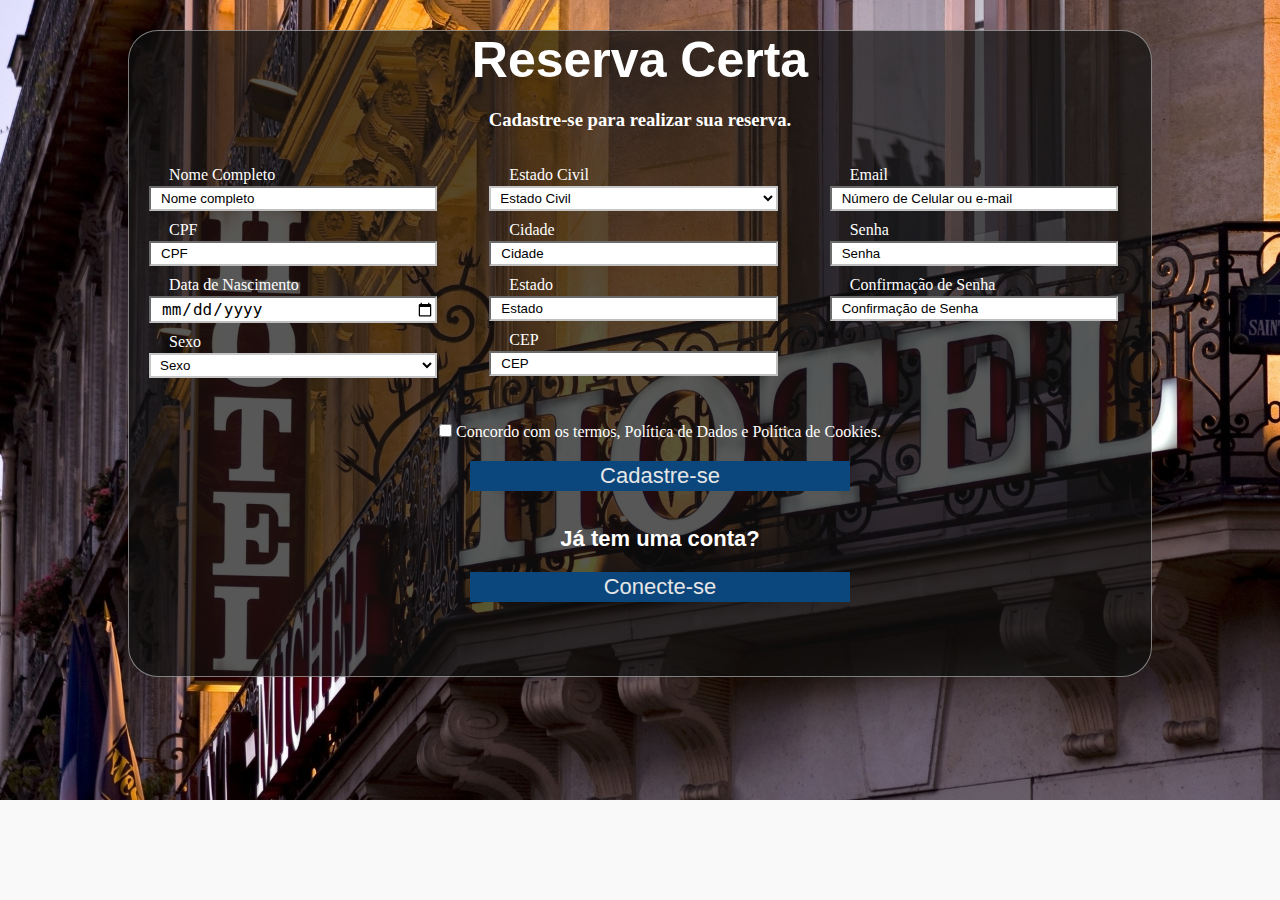
<file: src/views/registro/register.html>
<!DOCTYPE html>
<html lang="pt" dir="ltr">
  <head>
    <meta charset="utf-8">
    <meta name="viewport" content="width=device-width, initial-scale=1.0">
    <title>Reserva Certa - Cadastro</title>

    <!-- <link rel="stylesheet" href="../login/styles.css"> -->
    <link rel="stylesheet" href="./styles.css"/>
    
  </head>
  <body class="bg-photo">
    <div class="cardContainer">
      <section class="register-panel">
        <header>
          <div class="txtIni">
            <h1>
                Reserva Certa
            </h1>
          </div>
          <div class="txtSlogan">
            <h3>Cadastre-se para realizar sua reserva.</h3>
          </div>
          <div class="resultCad">
            <div id="res" style="color:red"></div>
          </div>
          
        </header>

        <div class="containerInputs">
          <form action="">
            <div class="ContainerInputsColumn">
              <div class="divInput marginNone">
                <span class="txtNameInput">Nome Completo</span><br>
                <div class="inputCenter">
                  <input type="text" id="nome" placeholder="Nome completo" class="inputsRegister">
                </div>
              </div>
              <div class="divInput">
                  <span class="txtNameInput">CPF</span><br>
                  <div class="inputCenter">
                    <input type="text" id="cpf" placeholder="CPF" class="inputsRegister">
                  </div>
              </div>
              <div  class="divInput">
                  <span class="txtNameInput">Data de Nascimento</span><br>
                  <input type="date" id="dtNasc" class="inputsRegister inputDate">
              </div>
              <div class="divInput">
                <span class="txtNameInput">Sexo</span><br>
                <select id="sexo" class="inputsRegister select" placeholder="Sexo">
                    <option value="null">Sexo</option>
                    <option value="masc">Masculino</option>
                    <option value="fem" >Feminino</option>
                    <option value="outro">Outro</option>
                </select>
              </div>
              <div class="divInput">
                  <span class="txtNameInput">Estado Civil</span><br>
                  <select id="estadoCivil" class="inputsRegister select" placeholder="Estado Civil">
                      <option value="null">Estado Civil</option>
                      <option value="solteiro">Solteiro</option>
                      <option value="casado">Casado</option>
                      <option value="divorciado" >Divorciado</option>
                      <option value="viuvo">Viúvo</option>
                  </select>
              </div>
              <div class="divInput">
                <span class="txtNameInput">Cidade</span><br>
                <input type="text" id="cidade" placeholder="Cidade" class="inputsRegister">
              </div>
              <div class="divInput">
                  <span class="txtNameInput">Estado</span><br>
                  <input type="text" id="estado" placeholder="Estado" class="inputsRegister">
              </div>
              <div class="divInput">
                  <span class="txtNameInput">CEP</span><br>
                  <input type="number" id="cep" placeholder="CEP" class="inputsRegister">
              </div>
              <div class="divInput">
                  <span class="txtNameInput">Email</span><br>
                  <input type="email"  id="email" placeholder="Número de Celular ou e-mail" class="inputsRegister">
              </div>
              <div class="divInput">
                  <span class="txtNameInput">Senha</span><br>
                  <input type="password" id="password" class="inputsRegister" placeholder="Senha">
                  <div class="divPassword">
                    <span id="resPassword"></span>
                  </div>
              </div>
              <div class="divInput">
                  <span class="txtNameInput">Confirmação de Senha</span><br>
                  <input type="password" id="passwordConf" class="inputsRegister" onpaste="return false" placeholder="Confirmação de Senha">
              </div>
              <div class="divPassword">
                <span id="resPasswordConf"></span>
              </div>
            </div>
            <div class="txtTermos">
              <input type="checkbox" class="checkbox" id="concordo">
              <label for="concordo">Concordo com os termos,
                Política de Dados e Política de Cookies.</label>
            </div>
            <div class="ContainerButtonCad">
              <button type="button" class="btnCadastrar" onclick="validacao()">Cadastre-se</button>
            </div>
          </form>
          <footer class="sec-panel">
            <h1 class="txtConectar">Já tem uma conta?</h1>
            <a href="../login/sign_in.html"><input type="submit" class="btnConectar" value="Conecte-se" ></a>
         </footer>
        </div>
        
      </section>
    </div>
  </body>
  <script src="./valida.js"></script>
</html>
</file>
<file: src/views/login/styles.css>
*{
    margin: 0;
    padding: 0;
    box-sizing: border-box;
    outline: none;
  }  
  
  .bg-photo{
    flex: 3;
    background-color: #e6e6e642;
    background-image: url('../../../imagens/hotel.jpg');
    background-repeat: no-repeat;
    background-size: 100% 100%;
    background-size: cover;
  }

  main {
    display: flex;
    flex-direction: column;
    background-color: #e6e6e642;
    height: 90%;
    margin-top: 2.5%;
  }

  body{
    display: flex;
    font-family: 'Roboto', sans-serif;  
  }

  .container {
    display: flex;
    height: 100vh;
    width: 100vw;
    background-color: #e6e6e61a;
  }

  input:hover{
    border: 2px solid #5f5f5f;
  }

  .main-panel{
    width:  380px;
    min-height: 425px;
    margin: 0 auto;
    margin-top: 45px;
    background-color: transparent;
  }

  .sec-panel{
    text-align: center;
    width: 380px;
    min-height: 150px;
    margin: 0 auto;
    margin-top: 20px;
  }

  .entradas-panel{
      margin-top: 10%;
      text-align: center;
  }

  .textInputLogin{
    text-align: left;
    margin-left: 20px;
  }

  .txtIni{
    text-align: center;
    font-family: 'Heebo', sans-serif;
    font-size: 25px;
    margin-bottom: 20px;
    color: #000;
  }
  .txtRegister{
      margin-top: 10px;
  }
  .txtCad{
    margin-left: 10px;
    font-family: sans-serif;
    font-size: 18px;
    margin-bottom: 20px;
  }
  .txtSlogan{
    text-align: center;
    margin-bottom: 35px;
    color: #000;
  }
  
  .txtEntradas{
    width: 90%;
    height: 35px;
    border-radius: 5px;
    border-width: 1px;
    margin-bottom: 10px;
}
  .btnCadastrar{
    width: 380px;
    height: 30px;
    margin-top: 20px;
    background-color: #0b467d;
    font-family: sans-serif;
    font-size: 22px;
    color: #e6e6e6;
    border-width: 0px;
    cursor: pointer;
  }

  .resultSubmitDiv{
    margin-bottom: 10px;
  }

  .btnConectar{
    background-color: #0b467d;
    font-family: sans-serif;
    font-size: 20px;
    color: #e6e6e6;
    border-width: 0px;
    border-radius: 5px;
    cursor: pointer;
    padding: 10px;
  }
  .txtConectar{
    margin-top: 10px;
    font-size: 22px;
    font-family: sans-serif;
    color: #000;
  }

  .btnEsqueceuSenha{
    background-color: transparent;
    font-family: sans-serif;
    font-size: 15px;
    color: #000;
    border-width: 0px;
    cursor: pointer;
    margin-top: 20px;
    margin-bottom: 0px;
    padding: 2px 3px 2px;
    color: #000;
  }
  .btnLogar{
    width: 250px;
    height: 30px;
    margin-top: 20px;
    background-color: #0b467d;
    font-family: sans-serif;
    font-size: 22px;
    color: #e6e6e6;
    border-width: 0px;
    cursor: pointer;
    margin-bottom: 5px;
  }
  .txtLogin{
    margin-bottom: 40px;
  }

  .txtTermos2{
    margin-top: 20px;
    font-size: 16px;
    margin-left: 15px;
  }
  
  .txtEntradas2{
    margin-top: 2px;
    margin-left: 4px;
    padding-left: 10px;
    width: 200px;
    height: 25px;
    border-width: 2px;
    border-color: #bfbfbf;
    color: black;
    background-color: #fbfbfb73;
  }

  .btnEsqueceuSenha2{
    margin-left: 160px;
    background-color: #c6c6c6;
    font-family: sans-serif;
    font-size: 15px;
    color: #000;
    border-width: 0px;
    cursor: pointer;
    margin-top: 30px;
    margin-bottom: 0px;
    padding: 2px 3px 2px;
  }

  .txtSlogan2{
    margin-bottom: 45px;
  }

  .txtCad2{
    font-family: sans-serif;
    font-size: 18px;
  }

  .txtIni2{
    font-family: 'Heebo', sans-serif;
    font-size: 25px;
    margin-bottom: 20px;
  }

  .borda_texto{
    -webkit-text-stroke-width: 2px;
    -webkit-text-stroke-color: #000;
    font-size: 3em; color: #fffdd9;
  }

  #iconComments{
    color: #000;
  }
</file>
<file: src/views/registro/styles.css>
*{
    margin: 0;
    padding: 0;
    box-sizing: border-box;
    outline: none;
  }  

.bg-photo{
    background-color: #e6e6e642;
    background-image: url('../../../imagens/hotel.jpg');
    background-repeat: no-repeat;
    background-size: 100% 100%;
    background-size: cover;
  }

  header{
      display: flex;
      flex-direction: column;
      align-items: center;
  }

.divPassword {
    background-color: #fff;
    width: 96%;
    margin-top: 3px;
    text-align: center;
}


.resultCad{
    display: flex;
    align-items: center;
    text-align: center;
    color: red;
    background-color: #fff;
    width: 10%;
}

.containerInputs{
    background-color: transparent;
    width: 100%;
    margin-left: 20px;
}
.divInput{
    margin-top: 10px;
}
.txtNameInput{
    margin-left: 20px;
    color: #fff;
}

.select{
    width: 96% !important;
    height: 25px !important;
    border-color: #c6c6c6 !important;
    padding-left: 5px !important;
}

.inputsRegister{
    margin-top: 2px;
    padding-left: 10px;
    width: 96%;
    height: 25px;
    border-width: 2px;
    border-color: #bfbfbf;
    color: black;
    background-color: #fff;
}
::placeholder{
    color: #000;
}
.inputDate{
    height: 27px !important;
    font-size: 16px;
    padding-left: 10px !important;
}

.txtTermos{
    margin-top: 45px;
    font-size: 16px;
    text-align: center;
    color: #fff;
}
.txtConectar{
    margin-top: 10px;
    font-size: 22px;
    font-family: sans-serif;
    color: #fff;
}
  
.txtIni{
    text-align: center;
    font-family: 'Heebo', sans-serif;
    font-size: 25px;
    margin-bottom: 20px;
    color: #fff;
}

.txtSlogan{
    text-align: center;
    margin-bottom: 35px;
    color: #fff;
}

.btnCadastrar{
    width: 380px;
    height: 30px;
    margin-top: 20px;
    background-color: #0b467d;
    font-family: sans-serif;
    font-size: 22px;
    color: #e6e6e6;
    border-width: 0px;
    cursor: pointer;
    margin-bottom: 15px;
  }

  .btnConectar{
    width: 380px;
    height: 30px;
    margin-top: 20px;
    background-color: #0b467d;
    font-family: sans-serif;
    font-size: 22px;
    color: #e6e6e6;
    border-width: 0px;
    cursor: pointer;
    margin-bottom: 15px;
  }

.register-panel{
    position: relative;
    width:  80%;
    min-height: 450px;
    margin: 0 auto;
    margin-top: 30px;
    border-color: #d9d9d98c;
    border-style: solid;
    border-width: 1px;
    border-radius: 30px;
    background-color: #101010b3;
}

.sec-panel{
    text-align: center;
    width: 380px;
    min-height: 150px;
    margin: 0 auto;
    margin-top: 20px;
}

.cardContainer{
    flex: 1;
    width: 100vw;
}

.ContainerInputsColumn{
    width: 96%;
    display: block;
    column-count: 3;
    column-gap: 40px;
    column-span: 4;
}

.marginNone{
    margin-top: 0px !important;
}

.ContainerButtonCad{
    text-align: center;
}

/* .inputCenter{
    text-align: center;
} */
</file>
